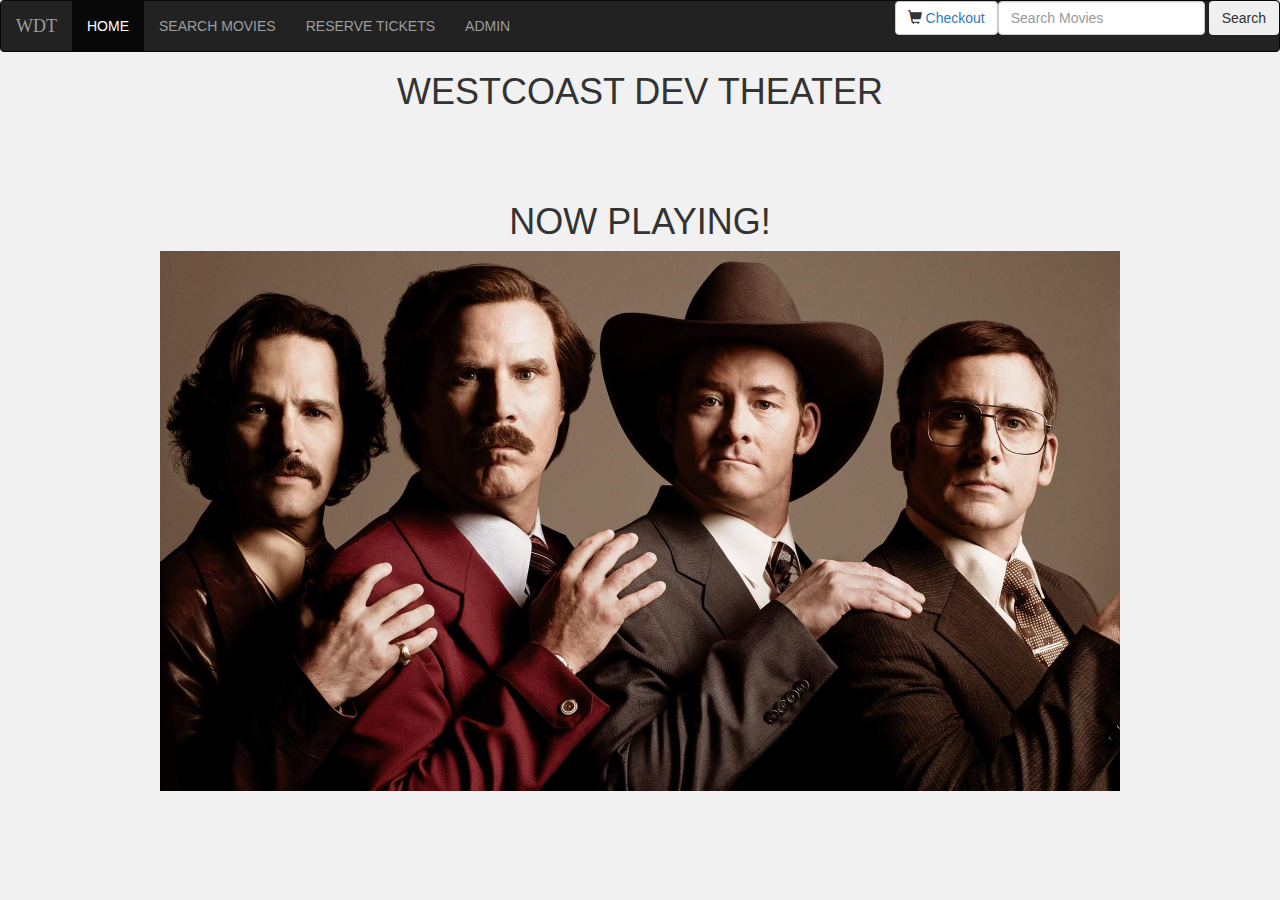
<file: index.html>
<!DOCTYPE html>
<html lang="en">

<head>
    <title>WCD</title>
    <meta charset="utf-8">
    <meta name="viewport" content="width=device-width, initial-scale=1">
    <link rel="stylesheet" href="https://maxcdn.bootstrapcdn.com/bootstrap/3.4.1/css/bootstrap.min.css">
    <link rel="stylesheet" href="styles2.css" />
    <script src="https://ajax.googleapis.com/ajax/libs/jquery/3.5.1/jquery.min.js"></script>
    <script src="https://maxcdn.bootstrapcdn.com/bootstrap/3.4.1/js/bootstrap.min.js"></script>
</head>

<body>

    <nav class="navbar navbar-inverse">
        <div class="container-fluid">
            <div class="navbar-header">
                <a class="navbar-brand" style="font-family:Impact" href="#">WDT</a>
            </div>
            <ul class="nav navbar-nav">
                <li class="active"><a href="index.html">HOME</a></li>
                <li><a href="search_Page.html ">SEARCH MOVIES</a></li>
                <li><a href="sale_Page.html">RESERVE TICKETS</a></li>
                <li><a href="adminPage.html">ADMIN</a></li>
            </ul>

            <ul class="nav navbar-nav navbar-right">
                <form class="form-inline">
                    <input class="form-control mr-sm-2" type="search" placeholder="Search Movies" aria-label="Search">
                    <button class="btn btn-outline-success my-2 my-sm-0" type="submit">Search</button>
                </form>

            </ul>
            <ul class="nav navbar-nav navbar-right">
                <button type="button" class="btn btn-default btn-md">
            <span class="glyphicon glyphicon-shopping-cart"></span> <a href="transaction_Page.html">Checkout</a></button>
                </button>

            </ul>
        </div>
    </nav>

    <h1>WESTCOAST DEV THEATER</h1>
    <br>
    <br>
    <br>
    <h1>NOW PLAYING!</h1>

    </p>

    <div id="slide">
        <div class="slideshowCarousel">
            <div class="carouselSlides"> <img src="anchorman.jpg" style="width:75%">
                <cite></cite></div>
            <div class="carouselSlides"> <img src="itmovie.png" style="width:75%">
                <cite></cite></div>
            <div class="carouselSlides"> <img src="rdogs.jpg" style="width:75%">
                <cite></cite></div>
        </div>
        <br>
    </div>


</body>

</html>

<script src="java.js"></script>
</body>

</html>
</file>
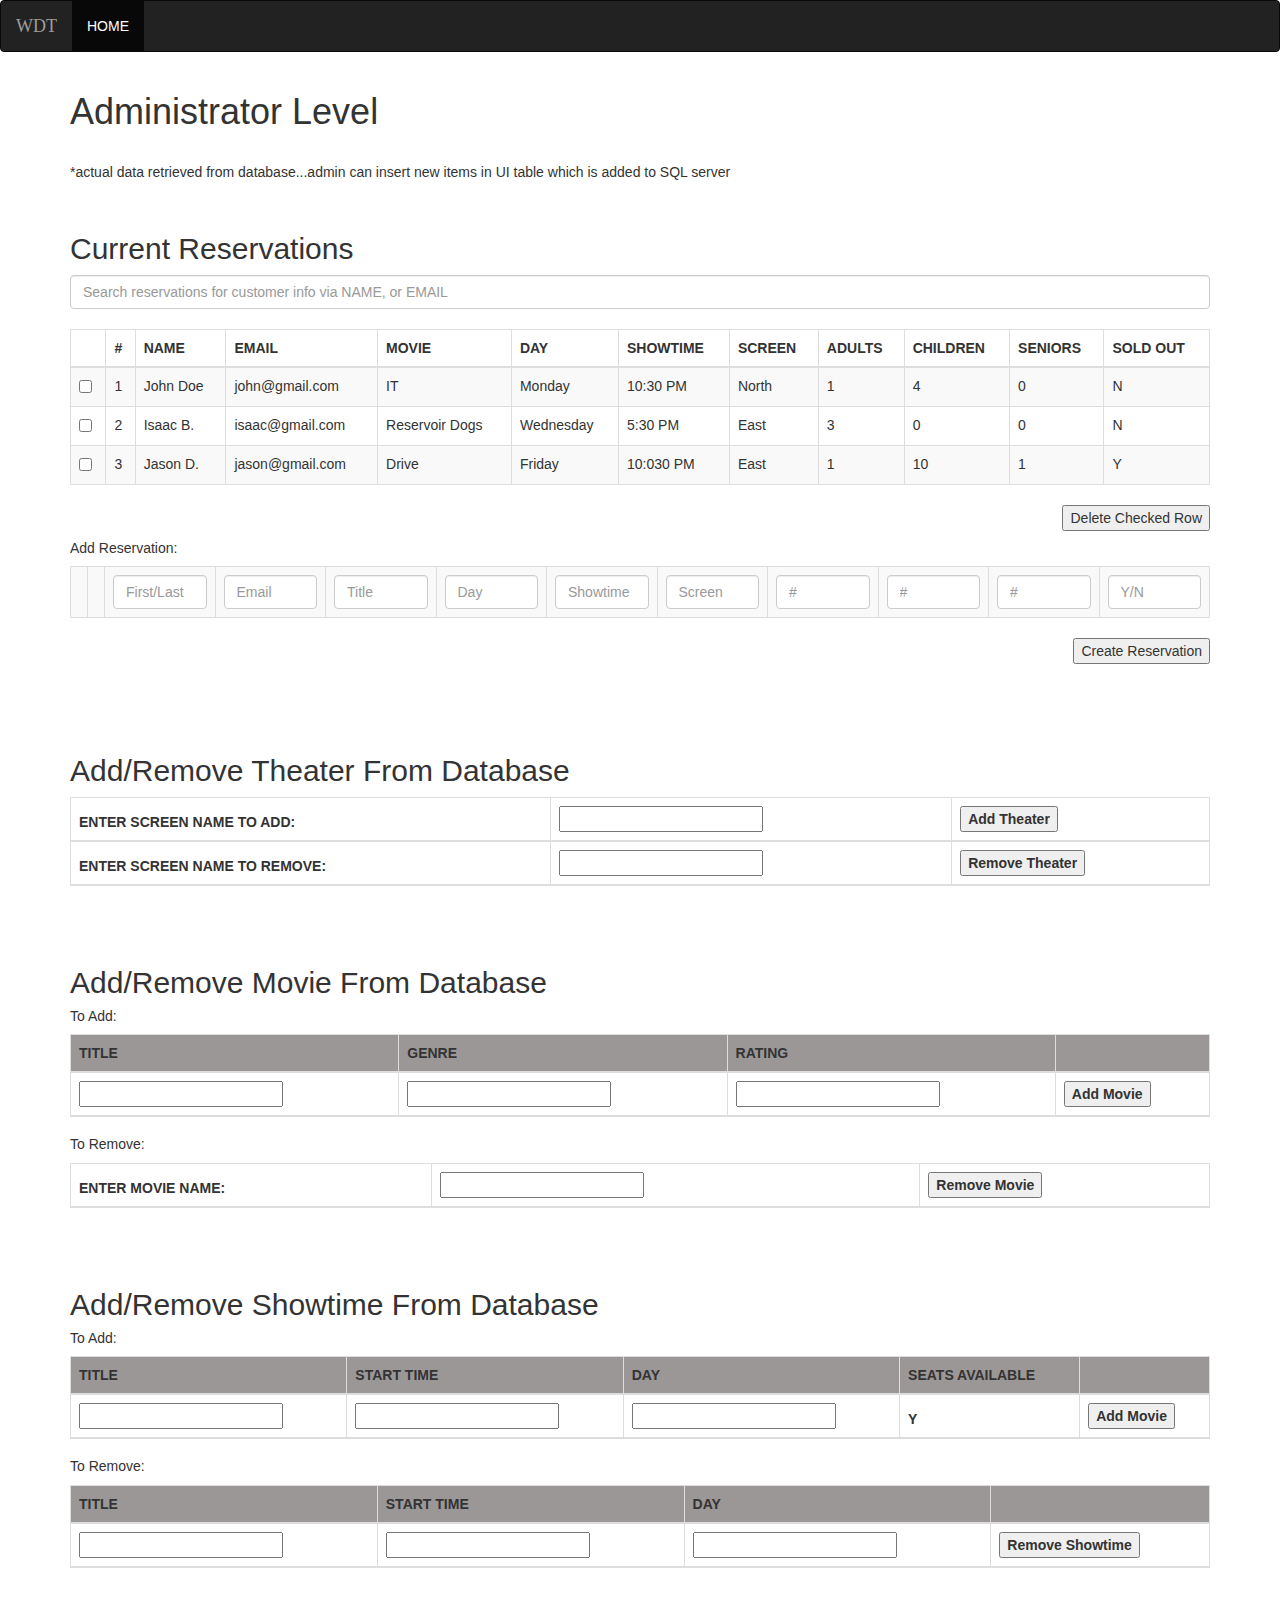
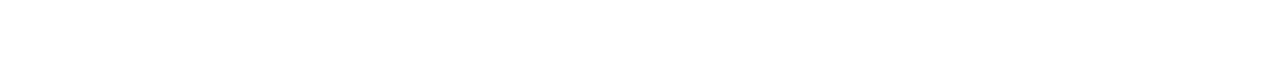
<file: adminPage.html>
<!--CODE TAKEN FROM https://www.w3schools.com/bootstrap/tryit.asp?filename=trybs_filters_table&stacked=h -->
<!DOCTYPE html>

<head>
    <title>WCD</title>
    <meta charset="utf-8">
    <meta name="viewport" content="width=device-width, initial-scale=1">
    <link rel="stylesheet" href="https://maxcdn.bootstrapcdn.com/bootstrap/3.4.1/css/bootstrap.min.css">
 
    <script src="https://ajax.googleapis.com/ajax/libs/jquery/3.5.1/jquery.min.js"></script>
    <script src="https://maxcdn.bootstrapcdn.com/bootstrap/3.4.1/js/bootstrap.min.js"></script>
</head>

<body>

    <nav class="navbar navbar-inverse">
        <div class="container-fluid">
            <div class="navbar-header">
                <a class="navbar-brand" style="font-family:Impact" href="#">WDT</a>
            </div>
            <ul class="nav navbar-nav">
                <li class="active"><a href="index.html">HOME</a></li>
            </ul>
        </div>
    </nav>

<html lang="en">

<head>
    <title>ADMIN PAGE</title>
    <meta charset="utf-8">
    <meta name="viewport" content="width=device-width, initial-scale=1">
    <link rel="stylesheet" href="https://maxcdn.bootstrapcdn.com/bootstrap/3.4.1/css/bootstrap.min.css">
    <script src="https://ajax.googleapis.com/ajax/libs/jquery/3.5.1/jquery.min.js"></script>
    <script src="https://maxcdn.bootstrapcdn.com/bootstrap/3.4.1/js/bootstrap.min.js"></script>


</head>



    <div class="container">
        <h1>Administrator Level</h1>
        <br>
        <p>*actual data retrieved from database...admin can insert new items in UI table which is added to SQL server</p>
        <br>
       
        <h2>Current Reservations</h2>
        <input class="form-control" id="myInput" type="text" placeholder="Search reservations for customer info via NAME, or EMAIL">
        <br>
        <table id="myTable" class="table table-bordered table-striped">
            <thead>
                <tr>
                    <th></th>
                    <th>#</th>
                    <th>NAME</th>
                    <th>EMAIL</th>
                    <th>MOVIE</th>
                    <th>DAY</th>
                    <th>SHOWTIME</th>
                    <th>SCREEN</th>
                    <th>ADULTS</th>
                    <th>CHILDREN</th>
                    <th>SENIORS</th>
                    <td><b>SOLD OUT</b></td>
                </tr>
            </thead>
            <tbody id="myTable">
                <tr>
                    <td><input type="checkbox" id="checkbox" name="checkbox"></td>
                    <td>1</td>
                    <td>John Doe</td>
                    <td>john@gmail.com</td>
                    <td>IT</td>
                    <td>Monday</td>
                    <td>10:30 PM</td>
                    <td>North</td>
                    <td>1</td>
                    <td>4</td>
                    <td>0</td>
                    <td>N</td>
                </tr>
                <tr>
                    <td><input type="checkbox" id="checkbox" name="checkbox"></td>
                    <td>2</td>
                    <td>Isaac B.</td>
                    <td>isaac@gmail.com</td>
                    <td>Reservoir Dogs</td>
                    <td>Wednesday</td>
                    <td>5:30 PM</td>
                    <td>East</td>
                    <td>3</td>
                    <td>0</td>
                    <td>0</td>
                    <td>N</td>
                </tr>
                <tr>
                    <td><input type="checkbox" id="checkbox" name="checkbox"></td>
                    <td>3</td>
                    <td>Jason D.</td>
                    <td>jason@gmail.com</td>
                    <td>Drive</td>
                    <td>Friday</td>
                    <td>10:030 PM</td>
                    <td>East</td>
                    <td>1</td>
                    <td>10</td>
                    <td>1</td>
                    <td>Y</td>
                </tr>

            </tbody>

        </table>
        <p align="right">
            <button onclick="myDeleteFunction()">Delete Checked Row</button>
        </p>
        <h5>Add Reservation:</h5>
        <table id="myTable" class="table table-bordered table-striped">
                <tr>
                    <td></td>
                    <td></td>
                    <td><input class="form-control mr-sm-2" type="text" placeholder="First/Last" aria-label="Search"> </td>
                    <td><input class="form-control mr-sm-2" type="email" placeholder="Email" aria-label="Search"> </td>
                    <td><input class="form-control mr-sm-2" type="search" placeholder="Title" aria-label="Search"> </td>
                    <td><input class="form-control mr-sm-2" type="search" placeholder="Day" aria-label="Search"> </td>
                    <td><input class="form-control mr-sm-2" type="search" placeholder="Showtime" aria-label="Search"> </td>
                    <td><input class="form-control mr-sm-2" type="search" placeholder="Screen" aria-label="Search"> </td>
                    <td><input class="form-control mr-sm-2" type="search" placeholder="#" aria-label="Search"> </td>
                    <td><input class="form-control mr-sm-2" type="search" placeholder="#" aria-label="Search"> </td>
                    <td><input class="form-control mr-sm-2" type="search" placeholder="#" aria-label="Search"> </td>
                    <td><input class="form-control mr-sm-2" type="search" placeholder="Y/N" aria-label="Search"> </td>
                </tr>

            </tbody>

        </table>
        <p align="right">
        <button onclick="myCreateFunction()">Create Reservation</button>
        </p>
        <br>
        <br>
    
    <br>
        <h2>Add/Remove Theater From Database</h2>
        <table id="addTheater" class="table table-bordered table-striped">
            <thead>
                <tr>
                    <th>ENTER SCREEN NAME TO ADD:</th>
                    <th>
                    <form>
                        <input type = "text" id="screenName" name="screenName">
                    </form>
                    </th>
                    <th><button onclick="myCreateFunction()">Add Theater</button></th>
                </tr>
            </thead>
            <thead>
                <tr>
                    <th>ENTER SCREEN NAME TO REMOVE:</th>
                    <th>
                    <form>
                        <input type = "text" id="screenName" name="screenName">
                    </form>
                    </th>
                    <th><button onclick="myCreateFunction()">Remove Theater</button></th>
                </tr>
            </thead>
        </table>

        
        <br>
        <br>
        <h2>Add/Remove Movie From Database</h2>
        <h5>To Add:</h5>
        <table id="addMovie" class="table table-bordered table-striped">
            <thead>
                <tr>
                    <th style="background-color:#9b9797">TITLE</th>
                    <th style="background-color:#9b9797">GENRE</th>
                    <th style="background-color:#9b9797">RATING</th>
                    <th style="background-color:#9b9797"></th>
                </tr>
            </thead>
            <thead>
                <tr>
                    <th>
                    <form>
                        <input type = "text" id="screenName" name="screenName">
                    </form>
                    </th>
                    <th>
                        <form>
                            <input type = "text" id="screenName" name="screenName">
                        </form>
                    </th>
                    <th>
                        <form>
                            <input type = "text" id="screenName" name="screenName">
                        </form>
                    </th>
                    <th><button onclick="myCreateFunction()">Add Movie</button></th>
                </tr>
            </thead>
        </table>
        <h5>To Remove:</h5>
        <table id="removeMovie" class="table table-bordered table-striped">
            <thead>
                <tr>
                    <th>ENTER MOVIE NAME:</th>
                    <th>
                    <form>
                        <input type = "text" id="screenName" name="screenName">
                    </form>
                    </th>
                    <th><button onclick="myCreateFunction()">Remove Movie</button></th>
                </tr>
            </thead>
        </table>

        <br>
        <br>
        <h2>Add/Remove Showtime From Database</h2>
        <h5>To Add:</h5>
        <table id="addShowtime" class="table table-bordered table-striped">
            <thead>
                <tr>
                    <th style="background-color:#9b9797">TITLE</th>
                    <th style="background-color:#9b9797">START TIME</th>
                    <th style="background-color:#9b9797">DAY</th>
                    <th style="background-color:#9b9797">SEATS AVAILABLE</th>
                    <th style="background-color:#9b9797"></th>
                </tr>
            </thead>
            <thead>
                <tr>
                    <th>
                    <form>
                        <input type = "text" id="screenName" name="screenName">
                    </form>
                    </th>
                    <th>
                        <form>
                            <input type = "text" id="screenName" name="screenName">
                        </form>
                    </th>
                    <th>
                        <form>
                            <input type = "text" id="screenName" name="screenName">
                        </form>
                    </th>
                    <th>Y</th>
                    <th>
                        <button onclick="myCreateFunction()">Add Movie</button>
                    </th>
                </tr>
            </thead>
        </table>
        <h5>To Remove:</h5>
        <table id="removeShowtime" class="table table-bordered table-striped">
            <thead>
                <tr>
                    <th style="background-color:#9b9797">TITLE</th>
                    <th style="background-color:#9b9797">START TIME</th>
                    <th style="background-color:#9b9797">DAY</th>
                    <th style="background-color:#9b9797"></th>
                </tr>
                <tr>
                    <th>
                        <form>
                            <input type = "text" id="screenName" name="screenName">
                        </form>
                    </th>
                    <th>
                        <form>
                            <input type = "text" id="screenName" name="screenName">
                        </form>
                    </th>
                    <th>
                        <form>
                            <input type = "text" id="screenName" name="screenName">
                        </form>
                    </th>
                    <th>
                        <button onclick="myCreateFunction()">Remove Showtime</button>
                    </th>
                </tr>
            </thead>
        </table>

    </div>
    <br>
    <br>
    <br>
    <br>




    <script>
        $(document).ready(function() {
            $("#myInput").on("keyup", function() {
                var value = $(this).val().toLowerCase();
                $("#myTable tr").filter(function() {
                    $(this).toggle($(this).text().toLowerCase().indexOf(value) > -1)
                });
            });
        });
    </script>


    <script src="java.js "></script>

</body>

</html>
</file>
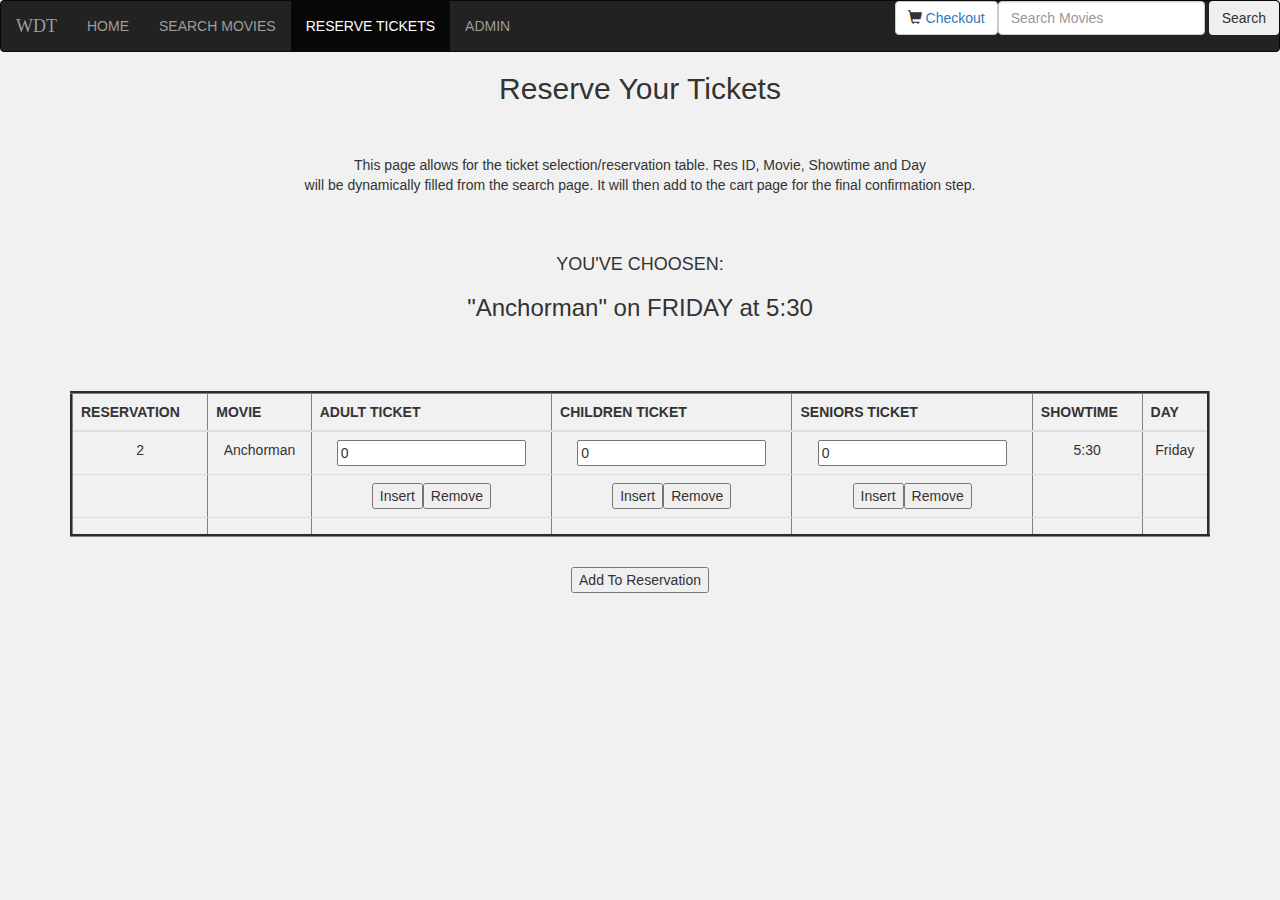
<file: sale_Page.html>
<!DOCTYPE html>
<html lang="en">

<head>
    <title>WCD</title>
    <meta charset="utf-8">
    <meta name="viewport" content="width=device-width, initial-scale=1">
    <link rel="stylesheet" href="https://maxcdn.bootstrapcdn.com/bootstrap/3.4.1/css/bootstrap.min.css">
    <link rel="stylesheet" href="styles2.css" />
    <script src="https://ajax.googleapis.com/ajax/libs/jquery/3.5.1/jquery.min.js"></script>
    <script src="https://maxcdn.bootstrapcdn.com/bootstrap/3.4.1/js/bootstrap.min.js"></script>
</head>

<body>

    <nav class="navbar navbar-inverse">
        <div class="container-fluid">
            <div class="navbar-header">
                <a class="navbar-brand" style="font-family:Impact" href="index.html">WDT</a>
            </div>
            <ul class="nav navbar-nav">
                <li><a href="index.html">HOME</a></li>
                <li><a href="search_Page.html ">SEARCH MOVIES</a></li>
                <li class="active"><a href="sale_Page.html">RESERVE TICKETS</a></li>
                <li><a href="adminPage.html">ADMIN</a></li>
            </ul>
            <ul class="nav navbar-nav navbar-right">
                <form class="form-inline">
                    <input class="form-control mr-sm-2" type="search" placeholder="Search Movies" aria-label="Search">
                    <button class="btn btn-outline-success my-2 my-sm-0" type="submit">Search</button>
                </form>

            </ul>

            <ul class="nav navbar-nav navbar-right">
                <li> <button type="button" class="btn btn-default btn-md">
            <span class="glyphicon glyphicon-shopping-cart"></span> <a href="transaction_Page.html">Checkout</a></button>
                    </button>
                </li>
            </ul>
        </div>
    </nav>


    <h2>Reserve Your Tickets</h2>
    <br>
    <br>
    <P>This page allows for the ticket selection/reservation table. Res ID, Movie, Showtime and Day <br>
        will be dynamically filled from the search page. It will then add to the cart page for the final confirmation step.</P>
    <br>
    <br>
    <h4>YOU'VE CHOOSEN: </h4>
    <h3> "Anchorman" on FRIDAY at 5:30</h3>
    <br>
    <br>
    <div class="container">
        <table class="table table-hover" border="3">
            <thead>
                <tr>
                    <th>RESERVATION</th>
                    <th>MOVIE</th>
                    <th>ADULT TICKET</th>
                    <th>CHILDREN TICKET</th>
                    <th>SENIORS TICKET</th>
                    <th>SHOWTIME</th>
                    <th>DAY</th>
                </tr>
            </thead>
            <tr>
                <td>2</td>
                <td>Anchorman</td>
                <td><input type="text" class="counter" value="0" /></td>
                <td><input type="text" class="counter1" value="0" /></td>
                <td><input type="text" class="counter2" value="0" /></td>
                <td>5:30</td>
                <td>Friday</td>

            </tr>
    
            <tr>
                <td></td>
                <td></td>
                <td><button type="button" class="increment-btn">Insert</button><button type="button" class="decrement-btn">Remove</button></td>
                <td><button type="button" class="increment-btn1">Insert</button><button type="button" class="decrement-btn1">Remove</button></td>
                <td><button type="button" class="increment-btn2">Insert</button><button type="button" class="decrement-btn2">Remove</button></td>
                <td></td>
                <td></td>
            </tr>
            <tr>
                <td></td>
                <td></td>
                <td></td>
                <td></td>
                <td></td>
                <td></td>
                <td></td>
            </tr>
            <br>
        </table>
    </div>
   
    <p></p>
    <p></p>
    </div>
    <button type="submit" style="float: center;" >Add To Reservation</button>

    <br>
    <br>
    <br>
    <br>
    <br>
    <br>
    <br>





</body>

<script src="clickme.js"></script>

</body>

</html>
</file>
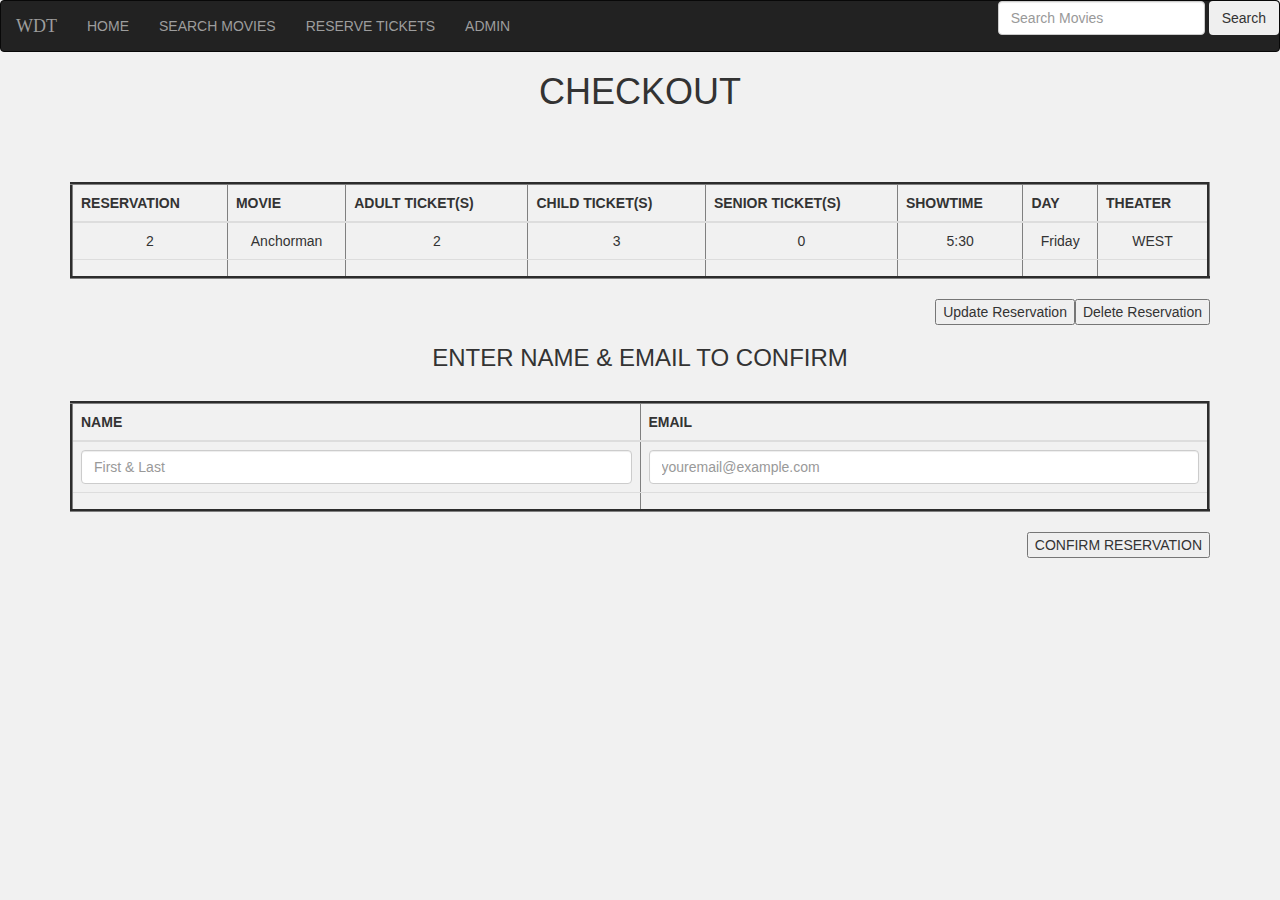
<file: transaction_Page.html>
<!DOCTYPE html>
<html lang="en">

<head>
    <title>WCD</title>
    <meta charset="utf-8">
    <meta name="viewport" content="width=device-width, initial-scale=1">
    <link rel="stylesheet" href="https://maxcdn.bootstrapcdn.com/bootstrap/3.4.1/css/bootstrap.min.css">
    <link rel="stylesheet" href="styles2.css" />
    <script src="https://ajax.googleapis.com/ajax/libs/jquery/3.5.1/jquery.min.js"></script>
    <script src="https://maxcdn.bootstrapcdn.com/bootstrap/3.4.1/js/bootstrap.min.js"></script>
</head>

<body>

    <nav class="navbar navbar-inverse">
        <div class="container-fluid">
            <div class="navbar-header">
                <a class="navbar-brand" style="font-family:Impact" href="index.html">WDT</a>
            </div>
            <ul class="nav navbar-nav">
                <li><a href="index.html">HOME</a></li>
                <li><a href="search_Page.html ">SEARCH MOVIES</a></li>
                <li><a href="sale_Page.html">RESERVE TICKETS</a></li>
                <li><a href="adminPage.html">ADMIN</a></li>
            </ul>
            <ul class="nav navbar-nav navbar-right">
                <form class="form-inline">
                    <input class="form-control mr-sm-2" type="search" placeholder="Search Movies" aria-label="Search">
                    <button class="btn btn-outline-success my-2 my-sm-0" type="submit">Search</button>
                </form>

            </ul>
        </div>
    </nav>
    <h1>CHECKOUT</h1>
    <BR>
    <br>
    <br>
    <div class="container">
        <table class="table table-hover" border="3">
            <thead>
                <tr>
                    <th>RESERVATION</th>
                    <th>MOVIE</th>
                    <th>ADULT TICKET(S)</th>
                    <th>CHILD TICKET(S)</th>
                    <th>SENIOR TICKET(S)</th>
                    <th>SHOWTIME</th>
                    <th>DAY</th>
                    <th>THEATER</th>
                </tr>
            </thead>
            <tr>
                <td>2</td>
                <td>Anchorman</td>
                <td>2</td>
                <td>3</td>
                <td>0</td>
                <td>5:30</td>
                <td>Friday</td>
                <td>WEST</td>
            </tr>
            <tr>
                <td></td>
                <td></td>
                <td></td>
                <td></td>
                <td></td>
                <td></td>
                <td></td>
                <td></td>
            </tr>    
        </table>
        <button type="button" class="increment-btn1" style="float: right;">Delete Reservation</button>
        <button type="button" class="increment-btn2" style="float: right;">Update Reservation</button> 
        <br>
    </div>
    <h3>ENTER NAME & EMAIL TO CONFIRM</h3>
    <div class="container">
        <table class="table table-hover" border="3">
            <thead>
                <tr>
                    <th>NAME</th>
                    <th>EMAIL</th>
                
                </tr>
            </thead>
            <tr>
                <td><input type="text" class="form-control" placeholder="First & Last"/></td>
                <td><input type="text" class="form-control" placeholder="youremail@example.com" /></td>  
            </tr>
            <tr>
                <td></td>
                <td></td>
            </tr>
            <br>
        </table>
        <td><button type="button" class="md-form mb-5" style="float: right;" >CONFIRM RESERVATION</button></td>
    </div>

    


</body>
<script src=""></script>

</body>

</html>
</file>
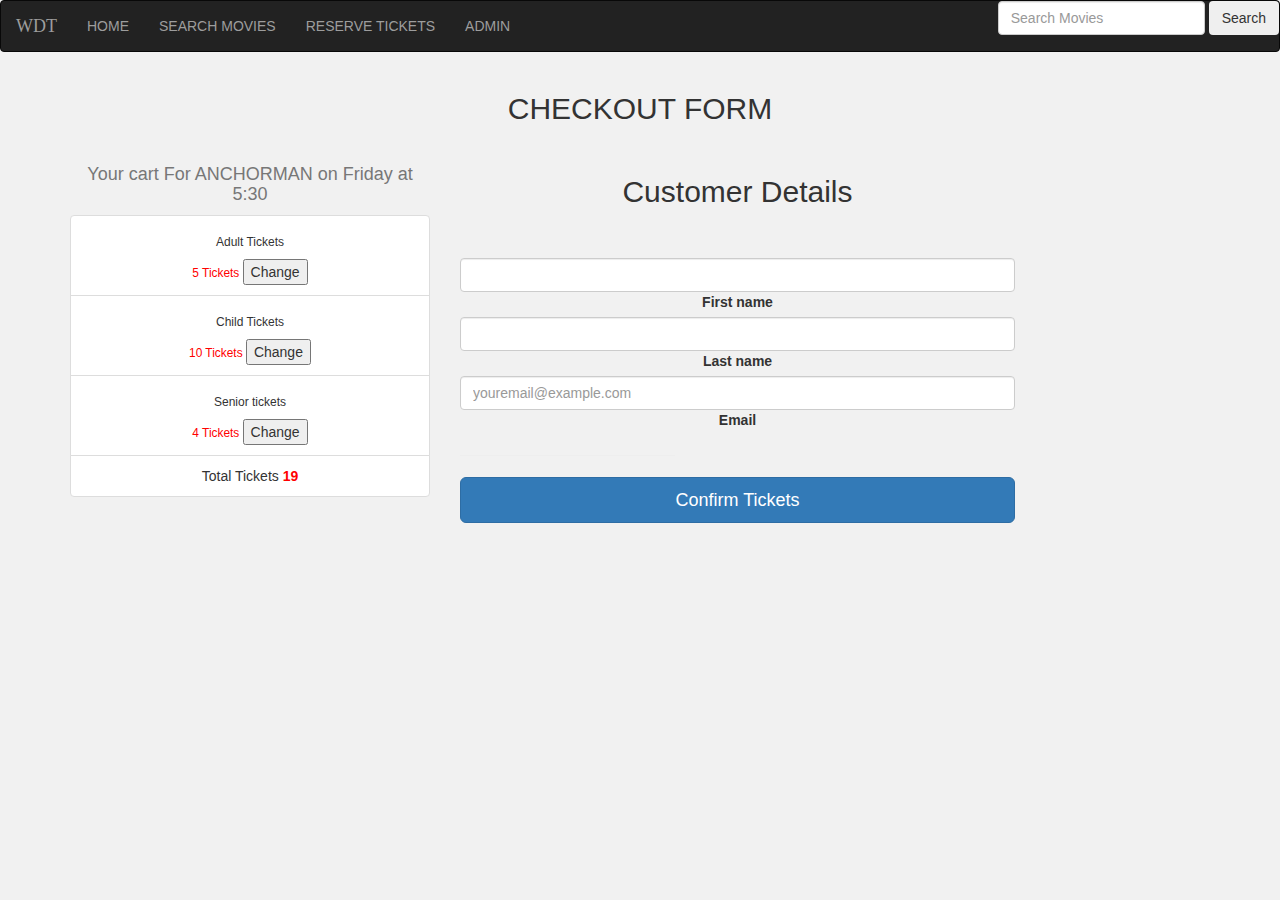
<file: transaction_Page2.html>
<!DOCTYPE html>
<html lang="en">

<head>
    <title>WCD</title>
    <meta charset="utf-8">
    <meta name="viewport" content="width=device-width, initial-scale=1">
    <link rel="stylesheet" href="https://maxcdn.bootstrapcdn.com/bootstrap/3.4.1/css/bootstrap.min.css">
    <link rel="stylesheet" href="styles2.css" />
    <script src="https://ajax.googleapis.com/ajax/libs/jquery/3.5.1/jquery.min.js"></script>
    <script src="https://maxcdn.bootstrapcdn.com/bootstrap/3.4.1/js/bootstrap.min.js"></script>
</head>

<body>

    <nav class="navbar navbar-inverse">
        <div class="container-fluid">
            <div class="navbar-header">
                <a class="navbar-brand" style="font-family:Impact" href="index.html">WDT</a>
            </div>
            <ul class="nav navbar-nav">
                <li><a href="index.html">HOME</a></li>
                <li><a href="search_Page.html ">SEARCH MOVIES</a></li>
                <li><a href="sale_Page.html">RESERVE TICKETS</a></li>
                <li><a href="adminPage.html">ADMIN</a></li>
            </ul>
            <ul class="nav navbar-nav navbar-right">
                <form class="form-inline">
                    <input class="form-control mr-sm-2" type="search" placeholder="Search Movies" aria-label="Search">
                    <button class="btn btn-outline-success my-2 my-sm-0" type="submit">Search</button>
                </form>

            </ul>
        </div>
    </nav>

    <!--Main layout-->
    <main class="mt-5 pt-4">
        <div class="container wow fadeIn">

            <!-- Heading -->
            <h2 class="my-5 h2 text-center">CHECKOUT FORM</h2>
            <br>


            <div class="row">
                <div class="column">
                    <!--Grid column-->
                    <div class="col-md-4 mb-7">

                        <!-- Heading -->
                        <h4 class="d-flex justify-content-between align-items-center mb-3">
                            <span class="text-muted">Your cart For ANCHORMAN on Friday at 5:30</span>
                        </h4>

                        <!-- Cart -->
                        <ul class="list-group mb-3 z-depth-1">
                            <li class="list-group-item d-flex justify-content-between lh-condensed">
                                <div>
                                    <h6 class="my-0">Adult Tickets</h6>
                                    <small class="text-muted" style="color:red">5 Tickets    </small><button type="button small-btn"> Change</style></button>
                                </div>


                            </li>
                            <li class="list-group-item d-flex justify-content-between lh-condensed">
                                <div>
                                    <h6 class="my-0">Child Tickets</h6>
                                    <small class="text-muted" style="color:red">10 Tickets    </small><button type="button small-btn"> Change</style></button>
                                </div>


                            </li>
                            <li class="list-group-item d-flex justify-content-between lh-condensed">
                                <div>
                                    <h6 class="my-0">Senior tickets</h6>
                                    <small class="text-muted" style="color:red">4 Tickets    </small><button type="button small-btn"> Change</style></button>
                                </div>


                            </li>
                            <!--<li class="list-group-item d-flex justify-content-between bg-light">
                <div class="text-success">
                  <h6 class="my-0">Promo code</h6>
                  <small>EXAMPLECODE</small>
                </div>
                <span class="text-success">-$5</span>
              </li>-->
                            <li class="list-group-item d-flex justify-content-between">
                                <span>Total Tickets</span>
                                <strong style="color:red">19</strong>
                            </li>
                        </ul>
                        <!-- Cart -->

                        <!--
            <form class="card p-2">
              <div class="input-group">
                <input type="text" class="form-control" placeholder="Promo code" aria-label="Recipient's username" aria-describedby="basic-addon2">
                <div class="input-group-append">
                  <button class="btn btn-secondary btn-md waves-effect m-0" type="button">Redeem</button>
                </div>
              </div>
            </form>
            Promo code-->

                    </div>


                    <!--Grid column-->
                    <div class="col-md-6 mb-2">
                        <h4 class="my-5 h2 text-center">Customer Details</h4>

                        <!--firstName-->
                        <div class="md-form ">
                            <br>
                            <br>
                            <input type="text" id="firstName" class="form-control">
                            <label for="firstName" class="">First name</label>
                        </div>

                    </div>
                    <!--Grid column-->

                    <!--Grid column-->
                    <div class="col-md-6 mb-2">

                        <!--lastName-->
                        <div class="md-form">
                            <input type="text" id="lastName" class="form-control">
                            <label for="lastName" class="">Last name</label>
                        </div>




                        <!--email-->
                        <div class="md-form mb-5">
                            <input type="text" id="email" class="form-control" placeholder="youremail@example.com">
                            <label for="email" class="">Email </label>
                        </div>

                        <hr class="col-md-4 mb-2">
                        <button class="btn btn-primary btn-lg btn-block" type="submit">Confirm Tickets</button>

                        </form>
                    </div>

                    <br>
                    <br>
                    <br>
                    <br>
                    <br>
                    <br>
                    <br>
                    <br>



    </main>
    <!--Main layout-->

</body>
<script src=""></script>

</body>

</html>
</file>
<file: styles2.css>
body {
    text-align: center;
    background-color: #f1f1f1;
}

.image-section {
    display: flex;
    justify-content: center;
    width: 100%;
    height: 100px;
}

.section-style {
    margin-right: 25px;
    margin-left: 25px;
    background-color: rgb(173, 134, 134);
}


/* Add a black background color to the top navigation */

.topMenu {
    background-color: rgb(146, 160, 236);
    margin-top: -30px;
    overflow: hidden;
}


/* Style the links inside the navigation bar */

.topMenu a {
    float: center;
    color: black;
    text-align: center;
    padding: 14px 16px;
    text-decoration: none;
    font-size: 20px;
}


/* Change the color of links on hover */

.topMenu a:hover {
    background-color: rgb(148, 126, 167);
    color: black;
}


/* Add a color to the active/current link */

.topMenu a.active {
    background-color: #f1f1f1;
    color: black;
}


/*Center table*/

.center {
    margin-left: auto;
    margin-right: auto;
    background-color: rgb(186, 177, 219);
}


/*copied from https://mdbootstrap.com/docs/jquery/forms/search/  (bootstrap for searchbar)*/

.active-cyan .fa,
.active-cyan-2 .fa {
    color: #4dd0e1;
}

.bs-example {
    margin: 20px;
}

.skin-light .login-form,
.skin-light .logout-form {
    max-width: 30rem;
    margin-right: auto;
    margin-left: auto;
}

.skin-light .logout-form {
    display: none;
}
</file>
